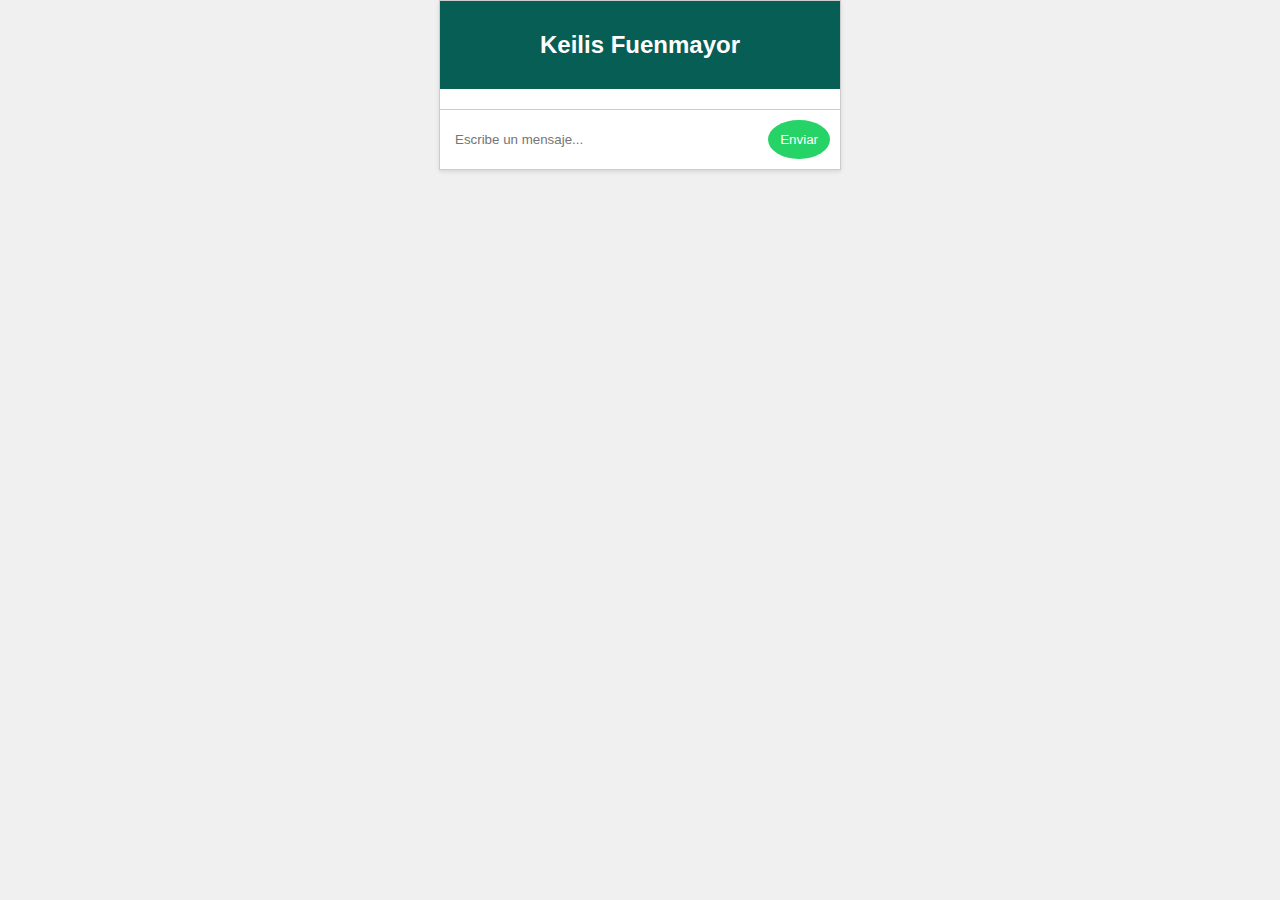
<file: Chat/Index.html>
<!DOCTYPE html>
<html lang="en">

<head>
    <meta charset="UTF-8">
    <meta name="viewport" content="width=device-width, initial-scale=1.0">
    <title>Mi Chat de WhatsApp</title>
    <link rel="stylesheet" href="styles.css">
</head>

<body>
    <div class="chat-container">
        <div class="chat-header">
            <h2>Keilis Fuenmayor</h2>
        </div>
        <div class="chat-messages" id="chat-messages">
            <!-- Los mensajes se agregarán aquí usando JavaScript -->
        </div>
        <div class="chat-input">
            <input type="text" id="message-input" placeholder="Escribe un mensaje...">
            <button id="send-button">Enviar</button>
        </div>
    </div>
    <script src="script.js"></script>
</body>

</html>
</file>
<file: Chat/styles.css>
body {
    font-family: Arial, sans-serif;
    margin: 0;
    padding: 0;
    background-color: #f0f0f0;
}

.chat-container {
    max-width: 400px;
    margin: 0 auto;
    background-color: #fff;
    border: 1px solid #ccc;
    box-shadow: 0 2px 4px rgba(0, 0, 0, 0.1);
}

.chat-header {
    background-color: #075e54;
    color: #fff;
    padding: 10px;
    text-align: center;
}

.chat-messages {
    padding: 10px;
    max-height: 400px;
    overflow-y: scroll;
}

.message {
    background-color: #25d366;
    color: #fff;
    padding: 10px;
    margin: 10px;
    border-radius: 10px;
    max-width: 70%;
    word-wrap: break-word;
}

.chat-input {
    display: flex;
    align-items: center;
    padding: 10px;
    border-top: 1px solid #ccc;
}

#message-input {
    flex-grow: 1;
    padding: 5px;
    border: none;
    border-radius: 4px;
    margin-right: 10px;
    outline: none;
}

#send-button {
    background-color: #25d366;
    color: #fff;
    border: none;
    border-radius: 50%;
    padding: 12px;
    cursor: pointer;
}
</file>
